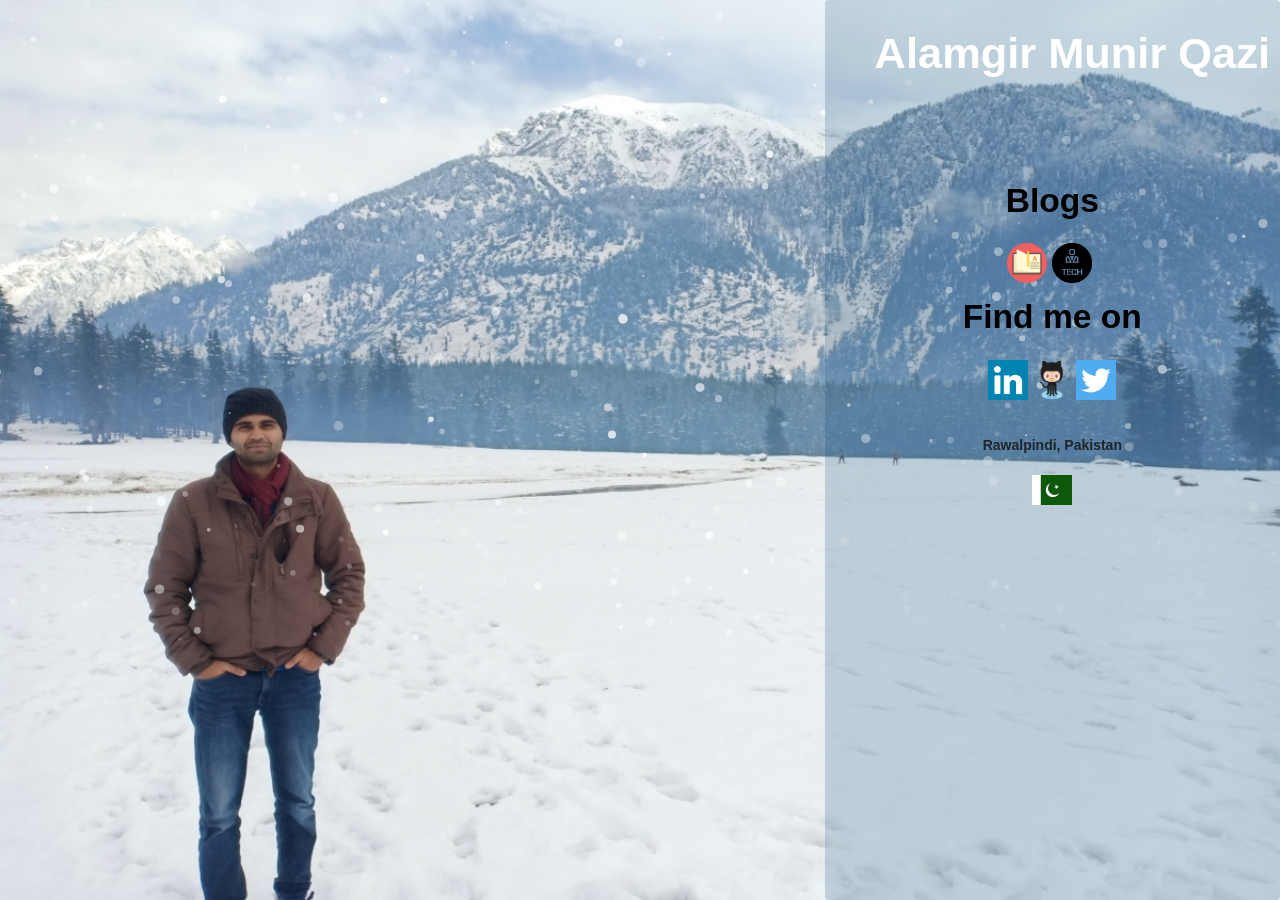
<file: index.html>
<!DOCTYPE html>
<html lang="en">
  <head>
    <title>Alamgir Munir Qazi</title>
    <meta charset="UTF-8" />
    <meta
      name="viewport"
      content="width=device-width, initial-scale=1.0, minimum-scale=1.0, maximum-scale=1.0, user-scalable=no"
    />
    <meta name="description" content="Keen learner and Reader" />
    <meta name="author" content="Alamgir Munir Qazi" />
    <meta
      name="keywords"
      content="Alamgir, alamgir munir qazi, alamgirqazi, alamgir qazi"
    />
    <link href="css/bootstrap.min.css" rel="stylesheet" />
    <link
      href="bower_components/flag-icon-css/css/flag-icon.min.css"
      rel="stylesheet"
    />
    <link href="css/style.css" rel="stylesheet" />
    <link rel="icon" href="favicon.ico" type="image/x-icon" />
  </head>

  <body>
    <!-- particles.js container -->

    <div id="p-wrapper">
      <div id="particles-js"></div>
    </div>
    <div id="c-panel" class="panel">
      <br />
      <ul class="lg-text black-white">
        <li>Alamgir Munir Qazi</li>
      </ul>
      <div class="extraspace">
        <br />
        <br />
      </div>

      <br />

      <div class="content-center justblack">
        <h3>Blogs</h3>
      </div>
      <div class="content-center inline-flex">
        <a
          target="_blank "
          class="tool"
          data-tip="A blog which contains reading notes of some of the
      books I've read"
          href="https://alamgirqazi.github.io/blog/"
        >
          <img class="svg-icons" src="img/book-icon.png " alt="Books blog" />
        </a>
        <br />
        <a
          target="_blank"
          class="tool"
          data-tip="A blog where I write about Angular, Node.js, Docker, Kubernetes etc"
          href="https://alamgirqazi.github.io/tech-blog/"
        >
          <img class="svg-icons" src="img/tech.png" alt="Tech blog" />
        </a>

        <br />
      </div>
      <div class="content-center justblack">
        <h3>Find me on</h3>
      </div>
      <div class="content-center">
        <a target="_blank" href="https://www.linkedin.com/in/alamgirqazi/">
          <img
            class="svg-icons"
            src="img/linkedin.png"
            title="LinkedIn"
            alt="linkedin"
          />
        </a>
        <a target="_blank" href="https://github.com/alamgirqazi">
          <img
            class="svg-icons"
            src="img/github.png"
            title="Github"
            alt="github"
          />
        </a>
        <a target="_blank" href="https://twitter.com/alamgirqazi">
          <img
            class="svg-icons"
            src="img/twitter.png"
            title="Twitter"
            alt="twitter"
          />
        </a>

        <br />
      </div>

      <br />

      <div class="content-center justblack">Rawalpindi, Pakistan</div>
      <div class="content-center">
        <span class="flag-icon content-center flag-icon-pk svg-icons"> </span>
      </div>
    </div>
    <br />
    <!-- scripts -->
    <script src="./js/particles.min.js"></script>
    <script src="js/app.js"></script>
    <script>
      (function (i, s, o, g, r, a, m) {
        i["GoogleAnalyticsObject"] = r;
        (i[r] =
          i[r] ||
          function () {
            (i[r].q = i[r].q || []).push(arguments);
          }),
          (i[r].l = 1 * new Date());
        (a = s.createElement(o)), (m = s.getElementsByTagName(o)[0]);
        a.async = 1;
        a.src = g;
        m.parentNode.insertBefore(a, m);
      })(
        window,
        document,
        "script",
        "https://www.google-analytics.com/analytics.js",
        "ga"
      );

      ga("create", "UA-88411562-1", "auto");
      ga("send", "pageview");
    </script>
  </body>
</html>
</file>
<file: css/style.css>
/* ---- reset ---- */
body {
  margin: 0;
  font: normal 85% Arial, Helvetica, sans-serif;
}

.black-white {
  /* text-shadow: -1px -1px 0 #000, 1px -1px 0 #000, -1px 1px 0 #000,
    1px 1px 0 #000; */
  color: white;
  font-weight: bold;
}

.inline-flex {
  display: inline-flex;
}

.inline-flex a {
  padding-right: 5px;
}
.white-black h3 {
  text-shadow: -1px -1px 0 #fff, 1px -1px 0 #fff, -1px 1px 0 #fff,
    1px 1px 0 #fff;
  color: #000;
  font-weight: bold;
}

.justblack h3 {
  color: black;
  font-size: 2.1rem;
  font-weight: 600;
}

canvas {
  display: block;
  background-repeat: no-repeat;
}

#p-wrapper {
  position: absolute;
  /* position: fixed; */
  width: 100%;
  height: 100%;
  background-color: #232741;
  background-size: cover;
  background-image: url("./../img/Optimized-alam-full.jpg");
  background-repeat: no-repeat;
  background-color: white;
  background-position: center center;
  overflow: hidden;
}

.svg-icons {
  height: 40px;
  width: 40px;
}

.content-center a {
  text-decoration: none;
}

.btns a {
  color: inherit !important;
  text-decoration: none !important;
}

a {
  font-weight: bold;
  font-size: 15px;
}

a:hover {
  text-decoration: none;
}

ul {
  list-style-type: none;
}

span {
  text-align: center;
}

img:hover {
  opacity: 0.5;
}

.img-circle {
  border-radius: 50%;
}

* {
  text-align: center;
  font-weight: 600;
}

body {
  font-family: sans-serif;
  font-size: 14px;
  line-height: 1.52;
  margin: 0;
  background-color: #cfd8dc;
}

.lg-text {
  font-size: 3.1em;
}

.content-center {
  padding-top: 1em;
}

h1,
ul {
  text-align: center;
}

#c-panel {
  display: none;
}

.panel {
  position: absolute;
  overflow: auto;
  left: 40%;
  padding-top: 30px;
  max-width: 500px;
  height: 100%;
  display: block;
  padding: 0px 10px;
  /* display: block; */
  background: rgba(17, 72, 117, 0.2);
  border-image: linear-gradient(212deg, #833ad9, #137691, #1165a4) 1 1;
  border-radius: 4px;
}

.panel {
  -ms-overflow-style: none;
  /* Internet Explorer 10+ */
  scrollbar-width: none;
  /* Firefox */
}

.panel::-webkit-scrollbar {
  display: none;
  /* Safari and Chrome */
}

@media screen and (max-width: 550px) {
  #p-wrapper {
    background-image: url("./../img/alam-xsm.jpg");
  }

  /* .extraspace {
    display: none;
  } */

  .about-me {
    font-size: 1.5em;
  }

  .lg-text {
    font-size: 2.1em;
  }

  .content-center h3 {
    font-size: 26px;
  }

  .particles-js-canvas-el {
    width: auto !important;
    height: 100vh !important;
  }
}

@media screen and (min-width: 551px) and (max-width: 880px) {
  #p-wrapper {
    background-image: url("./../img/alam-xsm.jpg");
  }
  .panel {
    left: unset;
    right: 0;
  }
  /* .extraspace {
    display: block;
  } */

  .about-me {
    font-size: 1.5em;
  }

  /* .lg-text {
    font-size: 2.1em;
  } */
}

@media screen and (min-width: 881px) {
  #p-wrapper {
    /* display: block !important; */
  }

  .about-me {
    list-style: none;
    /* line-height: 2.9; */
    line-height: 200%;
    padding-left: 0;
    font-size: 2.1em;
    font-weight: bolder;
  }

  .lg-text {
    font-size: 3.1em;
  }
  .panel {
    left: unset;
    right: 0;
  }
}

/* tooltip/ */

span {
  color: #e91e63;
  font-family: monospace;
  white-space: nowrap;
}

span:after {
  font-family: Arial, sans-serif;
  text-align: left;
  white-space: normal;
}

span:focus {
  outline: none;
}

.wrap {
  background: #ecf0f1;
  color: #607d8b;
  height: 100%;
  overflow: auto;
  padding: 1em 2.5em;
  text-align: center;
  width: 100%;
}

h1 {
  color: #e91e63;
  font-family: "Audiowide", cursive;
  font-size: 2em;
  font-size: 7vw;
  font-weight: bold;
  line-height: 1.2;
  margin: 0.5em 0 2.5em;
  text-shadow: 1px 1px 1px #fefefe;
}

@media (min-width: 1075px) {
  h1 {
    font-size: 4.7em;
  }
}

pre {
  background: #fff;
  display: inline-block;
  font-size: 0.55em;
  margin-top: 2em;
  padding: 1em;
}

@media (min-width: 360px) {
  pre {
    font-size: 0.7em;
  }
}

@media (min-width: 500px) {
  pre {
    font-size: 1em;
  }
}

.h3 {
  font-size: 2.75rem;
}
/*== start of code for tooltips ==*/
.tool {
  cursor: help;
  position: relative;
}

/*== common styles for both parts of tool tip ==*/
.tool::before,
.tool::after {
  left: 50%;
  opacity: 0;
  position: absolute;
  z-index: -100;
}

.tool:hover::before,
.tool:focus::before,
.tool:hover::after,
.tool:focus::after {
  opacity: 1;
  transform: scale(1) translateY(0);
  z-index: 100;
}

/*== pointer tip ==*/
.tool::before {
  border-style: solid;
  border-width: 1em 0.75em 0 0.75em;
  border-color: #3e474f transparent transparent transparent;
  opacity: 0.9;

  bottom: 100%;
  content: "";
  margin-left: -0.5em;
  transition: all 0.65s cubic-bezier(0.84, -0.18, 0.31, 1.26),
    opacity 0.65s 0.5s;
  transform: scale(0.6) translateY(-90%);
}

.tool:hover::before,
.tool:focus::before {
  transition: all 0.65s cubic-bezier(0.84, -0.18, 0.31, 1.26) 0.2s;
}

/*== speech bubble ==*/
.tool::after {
  background: #3e474f;
  opacity: 0.9;
  border-radius: 0.25em;
  bottom: 180%;
  color: #edeff0;
  content: attr(data-tip);
  margin-left: -8.75em;
  padding: 1em;
  transition: all 0.65s cubic-bezier(0.84, -0.18, 0.31, 1.26) 0.2s;
  transform: scale(0.6) translateY(50%);
  width: 17.5em;
}

.tool:hover::after,
.tool:focus::after {
  transition: all 0.65s cubic-bezier(0.84, -0.18, 0.31, 1.26);
}

@media (max-width: 760px) {
  .tool::after {
    font-size: 0.75em;
    margin-left: -5em;
    width: 10em;
  }
}
</file>
<file: bower_components/flag-icon-css/css/flag-icon.min.css>
.flag-icon,.flag-icon-background{background-size:contain;background-position:50%;background-repeat:no-repeat}.flag-icon{position:relative;display:inline-block;width:1.33333333em;line-height:1em}.flag-icon:before{content:"\00a0"}.flag-icon.flag-icon-squared{width:1em}.flag-icon-ad{background-image:url(../flags/4x3/ad.svg)}.flag-icon-ad.flag-icon-squared{background-image:url(../flags/1x1/ad.svg)}.flag-icon-ae{background-image:url(../flags/4x3/ae.svg)}.flag-icon-ae.flag-icon-squared{background-image:url(../flags/1x1/ae.svg)}.flag-icon-af{background-image:url(../flags/4x3/af.svg)}.flag-icon-af.flag-icon-squared{background-image:url(../flags/1x1/af.svg)}.flag-icon-ag{background-image:url(../flags/4x3/ag.svg)}.flag-icon-ag.flag-icon-squared{background-image:url(../flags/1x1/ag.svg)}.flag-icon-ai{background-image:url(../flags/4x3/ai.svg)}.flag-icon-ai.flag-icon-squared{background-image:url(../flags/1x1/ai.svg)}.flag-icon-al{background-image:url(../flags/4x3/al.svg)}.flag-icon-al.flag-icon-squared{background-image:url(../flags/1x1/al.svg)}.flag-icon-am{background-image:url(../flags/4x3/am.svg)}.flag-icon-am.flag-icon-squared{background-image:url(../flags/1x1/am.svg)}.flag-icon-ao{background-image:url(../flags/4x3/ao.svg)}.flag-icon-ao.flag-icon-squared{background-image:url(../flags/1x1/ao.svg)}.flag-icon-aq{background-image:url(../flags/4x3/aq.svg)}.flag-icon-aq.flag-icon-squared{background-image:url(../flags/1x1/aq.svg)}.flag-icon-ar{background-image:url(../flags/4x3/ar.svg)}.flag-icon-ar.flag-icon-squared{background-image:url(../flags/1x1/ar.svg)}.flag-icon-as{background-image:url(../flags/4x3/as.svg)}.flag-icon-as.flag-icon-squared{background-image:url(../flags/1x1/as.svg)}.flag-icon-at{background-image:url(../flags/4x3/at.svg)}.flag-icon-at.flag-icon-squared{background-image:url(../flags/1x1/at.svg)}.flag-icon-au{background-image:url(../flags/4x3/au.svg)}.flag-icon-au.flag-icon-squared{background-image:url(../flags/1x1/au.svg)}.flag-icon-aw{background-image:url(../flags/4x3/aw.svg)}.flag-icon-aw.flag-icon-squared{background-image:url(../flags/1x1/aw.svg)}.flag-icon-ax{background-image:url(../flags/4x3/ax.svg)}.flag-icon-ax.flag-icon-squared{background-image:url(../flags/1x1/ax.svg)}.flag-icon-az{background-image:url(../flags/4x3/az.svg)}.flag-icon-az.flag-icon-squared{background-image:url(../flags/1x1/az.svg)}.flag-icon-ba{background-image:url(../flags/4x3/ba.svg)}.flag-icon-ba.flag-icon-squared{background-image:url(../flags/1x1/ba.svg)}.flag-icon-bb{background-image:url(../flags/4x3/bb.svg)}.flag-icon-bb.flag-icon-squared{background-image:url(../flags/1x1/bb.svg)}.flag-icon-bd{background-image:url(../flags/4x3/bd.svg)}.flag-icon-bd.flag-icon-squared{background-image:url(../flags/1x1/bd.svg)}.flag-icon-be{background-image:url(../flags/4x3/be.svg)}.flag-icon-be.flag-icon-squared{background-image:url(../flags/1x1/be.svg)}.flag-icon-bf{background-image:url(../flags/4x3/bf.svg)}.flag-icon-bf.flag-icon-squared{background-image:url(../flags/1x1/bf.svg)}.flag-icon-bg{background-image:url(../flags/4x3/bg.svg)}.flag-icon-bg.flag-icon-squared{background-image:url(../flags/1x1/bg.svg)}.flag-icon-bh{background-image:url(../flags/4x3/bh.svg)}.flag-icon-bh.flag-icon-squared{background-image:url(../flags/1x1/bh.svg)}.flag-icon-bi{background-image:url(../flags/4x3/bi.svg)}.flag-icon-bi.flag-icon-squared{background-image:url(../flags/1x1/bi.svg)}.flag-icon-bj{background-image:url(../flags/4x3/bj.svg)}.flag-icon-bj.flag-icon-squared{background-image:url(../flags/1x1/bj.svg)}.flag-icon-bl{background-image:url(../flags/4x3/bl.svg)}.flag-icon-bl.flag-icon-squared{background-image:url(../flags/1x1/bl.svg)}.flag-icon-bm{background-image:url(../flags/4x3/bm.svg)}.flag-icon-bm.flag-icon-squared{background-image:url(../flags/1x1/bm.svg)}.flag-icon-bn{background-image:url(../flags/4x3/bn.svg)}.flag-icon-bn.flag-icon-squared{background-image:url(../flags/1x1/bn.svg)}.flag-icon-bo{background-image:url(../flags/4x3/bo.svg)}.flag-icon-bo.flag-icon-squared{background-image:url(../flags/1x1/bo.svg)}.flag-icon-bq{background-image:url(../flags/4x3/bq.svg)}.flag-icon-bq.flag-icon-squared{background-image:url(../flags/1x1/bq.svg)}.flag-icon-br{background-image:url(../flags/4x3/br.svg)}.flag-icon-br.flag-icon-squared{background-image:url(../flags/1x1/br.svg)}.flag-icon-bs{background-image:url(../flags/4x3/bs.svg)}.flag-icon-bs.flag-icon-squared{background-image:url(../flags/1x1/bs.svg)}.flag-icon-bt{background-image:url(../flags/4x3/bt.svg)}.flag-icon-bt.flag-icon-squared{background-image:url(../flags/1x1/bt.svg)}.flag-icon-bv{background-image:url(../flags/4x3/bv.svg)}.flag-icon-bv.flag-icon-squared{background-image:url(../flags/1x1/bv.svg)}.flag-icon-bw{background-image:url(../flags/4x3/bw.svg)}.flag-icon-bw.flag-icon-squared{background-image:url(../flags/1x1/bw.svg)}.flag-icon-by{background-image:url(../flags/4x3/by.svg)}.flag-icon-by.flag-icon-squared{background-image:url(../flags/1x1/by.svg)}.flag-icon-bz{background-image:url(../flags/4x3/bz.svg)}.flag-icon-bz.flag-icon-squared{background-image:url(../flags/1x1/bz.svg)}.flag-icon-ca{background-image:url(../flags/4x3/ca.svg)}.flag-icon-ca.flag-icon-squared{background-image:url(../flags/1x1/ca.svg)}.flag-icon-cc{background-image:url(../flags/4x3/cc.svg)}.flag-icon-cc.flag-icon-squared{background-image:url(../flags/1x1/cc.svg)}.flag-icon-cd{background-image:url(../flags/4x3/cd.svg)}.flag-icon-cd.flag-icon-squared{background-image:url(../flags/1x1/cd.svg)}.flag-icon-cf{background-image:url(../flags/4x3/cf.svg)}.flag-icon-cf.flag-icon-squared{background-image:url(../flags/1x1/cf.svg)}.flag-icon-cg{background-image:url(../flags/4x3/cg.svg)}.flag-icon-cg.flag-icon-squared{background-image:url(../flags/1x1/cg.svg)}.flag-icon-ch{background-image:url(../flags/4x3/ch.svg)}.flag-icon-ch.flag-icon-squared{background-image:url(../flags/1x1/ch.svg)}.flag-icon-ci{background-image:url(../flags/4x3/ci.svg)}.flag-icon-ci.flag-icon-squared{background-image:url(../flags/1x1/ci.svg)}.flag-icon-ck{background-image:url(../flags/4x3/ck.svg)}.flag-icon-ck.flag-icon-squared{background-image:url(../flags/1x1/ck.svg)}.flag-icon-cl{background-image:url(../flags/4x3/cl.svg)}.flag-icon-cl.flag-icon-squared{background-image:url(../flags/1x1/cl.svg)}.flag-icon-cm{background-image:url(../flags/4x3/cm.svg)}.flag-icon-cm.flag-icon-squared{background-image:url(../flags/1x1/cm.svg)}.flag-icon-cn{background-image:url(../flags/4x3/cn.svg)}.flag-icon-cn.flag-icon-squared{background-image:url(../flags/1x1/cn.svg)}.flag-icon-co{background-image:url(../flags/4x3/co.svg)}.flag-icon-co.flag-icon-squared{background-image:url(../flags/1x1/co.svg)}.flag-icon-cr{background-image:url(../flags/4x3/cr.svg)}.flag-icon-cr.flag-icon-squared{background-image:url(../flags/1x1/cr.svg)}.flag-icon-cu{background-image:url(../flags/4x3/cu.svg)}.flag-icon-cu.flag-icon-squared{background-image:url(../flags/1x1/cu.svg)}.flag-icon-cv{background-image:url(../flags/4x3/cv.svg)}.flag-icon-cv.flag-icon-squared{background-image:url(../flags/1x1/cv.svg)}.flag-icon-cw{background-image:url(../flags/4x3/cw.svg)}.flag-icon-cw.flag-icon-squared{background-image:url(../flags/1x1/cw.svg)}.flag-icon-cx{background-image:url(../flags/4x3/cx.svg)}.flag-icon-cx.flag-icon-squared{background-image:url(../flags/1x1/cx.svg)}.flag-icon-cy{background-image:url(../flags/4x3/cy.svg)}.flag-icon-cy.flag-icon-squared{background-image:url(../flags/1x1/cy.svg)}.flag-icon-cz{background-image:url(../flags/4x3/cz.svg)}.flag-icon-cz.flag-icon-squared{background-image:url(../flags/1x1/cz.svg)}.flag-icon-de{background-image:url(../flags/4x3/de.svg)}.flag-icon-de.flag-icon-squared{background-image:url(../flags/1x1/de.svg)}.flag-icon-dj{background-image:url(../flags/4x3/dj.svg)}.flag-icon-dj.flag-icon-squared{background-image:url(../flags/1x1/dj.svg)}.flag-icon-dk{background-image:url(../flags/4x3/dk.svg)}.flag-icon-dk.flag-icon-squared{background-image:url(../flags/1x1/dk.svg)}.flag-icon-dm{background-image:url(../flags/4x3/dm.svg)}.flag-icon-dm.flag-icon-squared{background-image:url(../flags/1x1/dm.svg)}.flag-icon-do{background-image:url(../flags/4x3/do.svg)}.flag-icon-do.flag-icon-squared{background-image:url(../flags/1x1/do.svg)}.flag-icon-dz{background-image:url(../flags/4x3/dz.svg)}.flag-icon-dz.flag-icon-squared{background-image:url(../flags/1x1/dz.svg)}.flag-icon-ec{background-image:url(../flags/4x3/ec.svg)}.flag-icon-ec.flag-icon-squared{background-image:url(../flags/1x1/ec.svg)}.flag-icon-ee{background-image:url(../flags/4x3/ee.svg)}.flag-icon-ee.flag-icon-squared{background-image:url(../flags/1x1/ee.svg)}.flag-icon-eg{background-image:url(../flags/4x3/eg.svg)}.flag-icon-eg.flag-icon-squared{background-image:url(../flags/1x1/eg.svg)}.flag-icon-eh{background-image:url(../flags/4x3/eh.svg)}.flag-icon-eh.flag-icon-squared{background-image:url(../flags/1x1/eh.svg)}.flag-icon-er{background-image:url(../flags/4x3/er.svg)}.flag-icon-er.flag-icon-squared{background-image:url(../flags/1x1/er.svg)}.flag-icon-es{background-image:url(../flags/4x3/es.svg)}.flag-icon-es.flag-icon-squared{background-image:url(../flags/1x1/es.svg)}.flag-icon-et{background-image:url(../flags/4x3/et.svg)}.flag-icon-et.flag-icon-squared{background-image:url(../flags/1x1/et.svg)}.flag-icon-fi{background-image:url(../flags/4x3/fi.svg)}.flag-icon-fi.flag-icon-squared{background-image:url(../flags/1x1/fi.svg)}.flag-icon-fj{background-image:url(../flags/4x3/fj.svg)}.flag-icon-fj.flag-icon-squared{background-image:url(../flags/1x1/fj.svg)}.flag-icon-fk{background-image:url(../flags/4x3/fk.svg)}.flag-icon-fk.flag-icon-squared{background-image:url(../flags/1x1/fk.svg)}.flag-icon-fm{background-image:url(../flags/4x3/fm.svg)}.flag-icon-fm.flag-icon-squared{background-image:url(../flags/1x1/fm.svg)}.flag-icon-fo{background-image:url(../flags/4x3/fo.svg)}.flag-icon-fo.flag-icon-squared{background-image:url(../flags/1x1/fo.svg)}.flag-icon-fr{background-image:url(../flags/4x3/fr.svg)}.flag-icon-fr.flag-icon-squared{background-image:url(../flags/1x1/fr.svg)}.flag-icon-ga{background-image:url(../flags/4x3/ga.svg)}.flag-icon-ga.flag-icon-squared{background-image:url(../flags/1x1/ga.svg)}.flag-icon-gb{background-image:url(../flags/4x3/gb.svg)}.flag-icon-gb.flag-icon-squared{background-image:url(../flags/1x1/gb.svg)}.flag-icon-gd{background-image:url(../flags/4x3/gd.svg)}.flag-icon-gd.flag-icon-squared{background-image:url(../flags/1x1/gd.svg)}.flag-icon-ge{background-image:url(../flags/4x3/ge.svg)}.flag-icon-ge.flag-icon-squared{background-image:url(../flags/1x1/ge.svg)}.flag-icon-gf{background-image:url(../flags/4x3/gf.svg)}.flag-icon-gf.flag-icon-squared{background-image:url(../flags/1x1/gf.svg)}.flag-icon-gg{background-image:url(../flags/4x3/gg.svg)}.flag-icon-gg.flag-icon-squared{background-image:url(../flags/1x1/gg.svg)}.flag-icon-gh{background-image:url(../flags/4x3/gh.svg)}.flag-icon-gh.flag-icon-squared{background-image:url(../flags/1x1/gh.svg)}.flag-icon-gi{background-image:url(../flags/4x3/gi.svg)}.flag-icon-gi.flag-icon-squared{background-image:url(../flags/1x1/gi.svg)}.flag-icon-gl{background-image:url(../flags/4x3/gl.svg)}.flag-icon-gl.flag-icon-squared{background-image:url(../flags/1x1/gl.svg)}.flag-icon-gm{background-image:url(../flags/4x3/gm.svg)}.flag-icon-gm.flag-icon-squared{background-image:url(../flags/1x1/gm.svg)}.flag-icon-gn{background-image:url(../flags/4x3/gn.svg)}.flag-icon-gn.flag-icon-squared{background-image:url(../flags/1x1/gn.svg)}.flag-icon-gp{background-image:url(../flags/4x3/gp.svg)}.flag-icon-gp.flag-icon-squared{background-image:url(../flags/1x1/gp.svg)}.flag-icon-gq{background-image:url(../flags/4x3/gq.svg)}.flag-icon-gq.flag-icon-squared{background-image:url(../flags/1x1/gq.svg)}.flag-icon-gr{background-image:url(../flags/4x3/gr.svg)}.flag-icon-gr.flag-icon-squared{background-image:url(../flags/1x1/gr.svg)}.flag-icon-gs{background-image:url(../flags/4x3/gs.svg)}.flag-icon-gs.flag-icon-squared{background-image:url(../flags/1x1/gs.svg)}.flag-icon-gt{background-image:url(../flags/4x3/gt.svg)}.flag-icon-gt.flag-icon-squared{background-image:url(../flags/1x1/gt.svg)}.flag-icon-gu{background-image:url(../flags/4x3/gu.svg)}.flag-icon-gu.flag-icon-squared{background-image:url(../flags/1x1/gu.svg)}.flag-icon-gw{background-image:url(../flags/4x3/gw.svg)}.flag-icon-gw.flag-icon-squared{background-image:url(../flags/1x1/gw.svg)}.flag-icon-gy{background-image:url(../flags/4x3/gy.svg)}.flag-icon-gy.flag-icon-squared{background-image:url(../flags/1x1/gy.svg)}.flag-icon-hk{background-image:url(../flags/4x3/hk.svg)}.flag-icon-hk.flag-icon-squared{background-image:url(../flags/1x1/hk.svg)}.flag-icon-hm{background-image:url(../flags/4x3/hm.svg)}.flag-icon-hm.flag-icon-squared{background-image:url(../flags/1x1/hm.svg)}.flag-icon-hn{background-image:url(../flags/4x3/hn.svg)}.flag-icon-hn.flag-icon-squared{background-image:url(../flags/1x1/hn.svg)}.flag-icon-hr{background-image:url(../flags/4x3/hr.svg)}.flag-icon-hr.flag-icon-squared{background-image:url(../flags/1x1/hr.svg)}.flag-icon-ht{background-image:url(../flags/4x3/ht.svg)}.flag-icon-ht.flag-icon-squared{background-image:url(../flags/1x1/ht.svg)}.flag-icon-hu{background-image:url(../flags/4x3/hu.svg)}.flag-icon-hu.flag-icon-squared{background-image:url(../flags/1x1/hu.svg)}.flag-icon-id{background-image:url(../flags/4x3/id.svg)}.flag-icon-id.flag-icon-squared{background-image:url(../flags/1x1/id.svg)}.flag-icon-ie{background-image:url(../flags/4x3/ie.svg)}.flag-icon-ie.flag-icon-squared{background-image:url(../flags/1x1/ie.svg)}.flag-icon-il{background-image:url(../flags/4x3/il.svg)}.flag-icon-il.flag-icon-squared{background-image:url(../flags/1x1/il.svg)}.flag-icon-im{background-image:url(../flags/4x3/im.svg)}.flag-icon-im.flag-icon-squared{background-image:url(../flags/1x1/im.svg)}.flag-icon-in{background-image:url(../flags/4x3/in.svg)}.flag-icon-in.flag-icon-squared{background-image:url(../flags/1x1/in.svg)}.flag-icon-io{background-image:url(../flags/4x3/io.svg)}.flag-icon-io.flag-icon-squared{background-image:url(../flags/1x1/io.svg)}.flag-icon-iq{background-image:url(../flags/4x3/iq.svg)}.flag-icon-iq.flag-icon-squared{background-image:url(../flags/1x1/iq.svg)}.flag-icon-ir{background-image:url(../flags/4x3/ir.svg)}.flag-icon-ir.flag-icon-squared{background-image:url(../flags/1x1/ir.svg)}.flag-icon-is{background-image:url(../flags/4x3/is.svg)}.flag-icon-is.flag-icon-squared{background-image:url(../flags/1x1/is.svg)}.flag-icon-it{background-image:url(../flags/4x3/it.svg)}.flag-icon-it.flag-icon-squared{background-image:url(../flags/1x1/it.svg)}.flag-icon-je{background-image:url(../flags/4x3/je.svg)}.flag-icon-je.flag-icon-squared{background-image:url(../flags/1x1/je.svg)}.flag-icon-jm{background-image:url(../flags/4x3/jm.svg)}.flag-icon-jm.flag-icon-squared{background-image:url(../flags/1x1/jm.svg)}.flag-icon-jo{background-image:url(../flags/4x3/jo.svg)}.flag-icon-jo.flag-icon-squared{background-image:url(../flags/1x1/jo.svg)}.flag-icon-jp{background-image:url(../flags/4x3/jp.svg)}.flag-icon-jp.flag-icon-squared{background-image:url(../flags/1x1/jp.svg)}.flag-icon-ke{background-image:url(../flags/4x3/ke.svg)}.flag-icon-ke.flag-icon-squared{background-image:url(../flags/1x1/ke.svg)}.flag-icon-kg{background-image:url(../flags/4x3/kg.svg)}.flag-icon-kg.flag-icon-squared{background-image:url(../flags/1x1/kg.svg)}.flag-icon-kh{background-image:url(../flags/4x3/kh.svg)}.flag-icon-kh.flag-icon-squared{background-image:url(../flags/1x1/kh.svg)}.flag-icon-ki{background-image:url(../flags/4x3/ki.svg)}.flag-icon-ki.flag-icon-squared{background-image:url(../flags/1x1/ki.svg)}.flag-icon-km{background-image:url(../flags/4x3/km.svg)}.flag-icon-km.flag-icon-squared{background-image:url(../flags/1x1/km.svg)}.flag-icon-kn{background-image:url(../flags/4x3/kn.svg)}.flag-icon-kn.flag-icon-squared{background-image:url(../flags/1x1/kn.svg)}.flag-icon-kp{background-image:url(../flags/4x3/kp.svg)}.flag-icon-kp.flag-icon-squared{background-image:url(../flags/1x1/kp.svg)}.flag-icon-kr{background-image:url(../flags/4x3/kr.svg)}.flag-icon-kr.flag-icon-squared{background-image:url(../flags/1x1/kr.svg)}.flag-icon-kw{background-image:url(../flags/4x3/kw.svg)}.flag-icon-kw.flag-icon-squared{background-image:url(../flags/1x1/kw.svg)}.flag-icon-ky{background-image:url(../flags/4x3/ky.svg)}.flag-icon-ky.flag-icon-squared{background-image:url(../flags/1x1/ky.svg)}.flag-icon-kz{background-image:url(../flags/4x3/kz.svg)}.flag-icon-kz.flag-icon-squared{background-image:url(../flags/1x1/kz.svg)}.flag-icon-la{background-image:url(../flags/4x3/la.svg)}.flag-icon-la.flag-icon-squared{background-image:url(../flags/1x1/la.svg)}.flag-icon-lb{background-image:url(../flags/4x3/lb.svg)}.flag-icon-lb.flag-icon-squared{background-image:url(../flags/1x1/lb.svg)}.flag-icon-lc{background-image:url(../flags/4x3/lc.svg)}.flag-icon-lc.flag-icon-squared{background-image:url(../flags/1x1/lc.svg)}.flag-icon-li{background-image:url(../flags/4x3/li.svg)}.flag-icon-li.flag-icon-squared{background-image:url(../flags/1x1/li.svg)}.flag-icon-lk{background-image:url(../flags/4x3/lk.svg)}.flag-icon-lk.flag-icon-squared{background-image:url(../flags/1x1/lk.svg)}.flag-icon-lr{background-image:url(../flags/4x3/lr.svg)}.flag-icon-lr.flag-icon-squared{background-image:url(../flags/1x1/lr.svg)}.flag-icon-ls{background-image:url(../flags/4x3/ls.svg)}.flag-icon-ls.flag-icon-squared{background-image:url(../flags/1x1/ls.svg)}.flag-icon-lt{background-image:url(../flags/4x3/lt.svg)}.flag-icon-lt.flag-icon-squared{background-image:url(../flags/1x1/lt.svg)}.flag-icon-lu{background-image:url(../flags/4x3/lu.svg)}.flag-icon-lu.flag-icon-squared{background-image:url(../flags/1x1/lu.svg)}.flag-icon-lv{background-image:url(../flags/4x3/lv.svg)}.flag-icon-lv.flag-icon-squared{background-image:url(../flags/1x1/lv.svg)}.flag-icon-ly{background-image:url(../flags/4x3/ly.svg)}.flag-icon-ly.flag-icon-squared{background-image:url(../flags/1x1/ly.svg)}.flag-icon-ma{background-image:url(../flags/4x3/ma.svg)}.flag-icon-ma.flag-icon-squared{background-image:url(../flags/1x1/ma.svg)}.flag-icon-mc{background-image:url(../flags/4x3/mc.svg)}.flag-icon-mc.flag-icon-squared{background-image:url(../flags/1x1/mc.svg)}.flag-icon-md{background-image:url(../flags/4x3/md.svg)}.flag-icon-md.flag-icon-squared{background-image:url(../flags/1x1/md.svg)}.flag-icon-me{background-image:url(../flags/4x3/me.svg)}.flag-icon-me.flag-icon-squared{background-image:url(../flags/1x1/me.svg)}.flag-icon-mf{background-image:url(../flags/4x3/mf.svg)}.flag-icon-mf.flag-icon-squared{background-image:url(../flags/1x1/mf.svg)}.flag-icon-mg{background-image:url(../flags/4x3/mg.svg)}.flag-icon-mg.flag-icon-squared{background-image:url(../flags/1x1/mg.svg)}.flag-icon-mh{background-image:url(../flags/4x3/mh.svg)}.flag-icon-mh.flag-icon-squared{background-image:url(../flags/1x1/mh.svg)}.flag-icon-mk{background-image:url(../flags/4x3/mk.svg)}.flag-icon-mk.flag-icon-squared{background-image:url(../flags/1x1/mk.svg)}.flag-icon-ml{background-image:url(../flags/4x3/ml.svg)}.flag-icon-ml.flag-icon-squared{background-image:url(../flags/1x1/ml.svg)}.flag-icon-mm{background-image:url(../flags/4x3/mm.svg)}.flag-icon-mm.flag-icon-squared{background-image:url(../flags/1x1/mm.svg)}.flag-icon-mn{background-image:url(../flags/4x3/mn.svg)}.flag-icon-mn.flag-icon-squared{background-image:url(../flags/1x1/mn.svg)}.flag-icon-mo{background-image:url(../flags/4x3/mo.svg)}.flag-icon-mo.flag-icon-squared{background-image:url(../flags/1x1/mo.svg)}.flag-icon-mp{background-image:url(../flags/4x3/mp.svg)}.flag-icon-mp.flag-icon-squared{background-image:url(../flags/1x1/mp.svg)}.flag-icon-mq{background-image:url(../flags/4x3/mq.svg)}.flag-icon-mq.flag-icon-squared{background-image:url(../flags/1x1/mq.svg)}.flag-icon-mr{background-image:url(../flags/4x3/mr.svg)}.flag-icon-mr.flag-icon-squared{background-image:url(../flags/1x1/mr.svg)}.flag-icon-ms{background-image:url(../flags/4x3/ms.svg)}.flag-icon-ms.flag-icon-squared{background-image:url(../flags/1x1/ms.svg)}.flag-icon-mt{background-image:url(../flags/4x3/mt.svg)}.flag-icon-mt.flag-icon-squared{background-image:url(../flags/1x1/mt.svg)}.flag-icon-mu{background-image:url(../flags/4x3/mu.svg)}.flag-icon-mu.flag-icon-squared{background-image:url(../flags/1x1/mu.svg)}.flag-icon-mv{background-image:url(../flags/4x3/mv.svg)}.flag-icon-mv.flag-icon-squared{background-image:url(../flags/1x1/mv.svg)}.flag-icon-mw{background-image:url(../flags/4x3/mw.svg)}.flag-icon-mw.flag-icon-squared{background-image:url(../flags/1x1/mw.svg)}.flag-icon-mx{background-image:url(../flags/4x3/mx.svg)}.flag-icon-mx.flag-icon-squared{background-image:url(../flags/1x1/mx.svg)}.flag-icon-my{background-image:url(../flags/4x3/my.svg)}.flag-icon-my.flag-icon-squared{background-image:url(../flags/1x1/my.svg)}.flag-icon-mz{background-image:url(../flags/4x3/mz.svg)}.flag-icon-mz.flag-icon-squared{background-image:url(../flags/1x1/mz.svg)}.flag-icon-na{background-image:url(../flags/4x3/na.svg)}.flag-icon-na.flag-icon-squared{background-image:url(../flags/1x1/na.svg)}.flag-icon-nc{background-image:url(../flags/4x3/nc.svg)}.flag-icon-nc.flag-icon-squared{background-image:url(../flags/1x1/nc.svg)}.flag-icon-ne{background-image:url(../flags/4x3/ne.svg)}.flag-icon-ne.flag-icon-squared{background-image:url(../flags/1x1/ne.svg)}.flag-icon-nf{background-image:url(../flags/4x3/nf.svg)}.flag-icon-nf.flag-icon-squared{background-image:url(../flags/1x1/nf.svg)}.flag-icon-ng{background-image:url(../flags/4x3/ng.svg)}.flag-icon-ng.flag-icon-squared{background-image:url(../flags/1x1/ng.svg)}.flag-icon-ni{background-image:url(../flags/4x3/ni.svg)}.flag-icon-ni.flag-icon-squared{background-image:url(../flags/1x1/ni.svg)}.flag-icon-nl{background-image:url(../flags/4x3/nl.svg)}.flag-icon-nl.flag-icon-squared{background-image:url(../flags/1x1/nl.svg)}.flag-icon-no{background-image:url(../flags/4x3/no.svg)}.flag-icon-no.flag-icon-squared{background-image:url(../flags/1x1/no.svg)}.flag-icon-np{background-image:url(../flags/4x3/np.svg)}.flag-icon-np.flag-icon-squared{background-image:url(../flags/1x1/np.svg)}.flag-icon-nr{background-image:url(../flags/4x3/nr.svg)}.flag-icon-nr.flag-icon-squared{background-image:url(../flags/1x1/nr.svg)}.flag-icon-nu{background-image:url(../flags/4x3/nu.svg)}.flag-icon-nu.flag-icon-squared{background-image:url(../flags/1x1/nu.svg)}.flag-icon-nz{background-image:url(../flags/4x3/nz.svg)}.flag-icon-nz.flag-icon-squared{background-image:url(../flags/1x1/nz.svg)}.flag-icon-om{background-image:url(../flags/4x3/om.svg)}.flag-icon-om.flag-icon-squared{background-image:url(../flags/1x1/om.svg)}.flag-icon-pa{background-image:url(../flags/4x3/pa.svg)}.flag-icon-pa.flag-icon-squared{background-image:url(../flags/1x1/pa.svg)}.flag-icon-pe{background-image:url(../flags/4x3/pe.svg)}.flag-icon-pe.flag-icon-squared{background-image:url(../flags/1x1/pe.svg)}.flag-icon-pf{background-image:url(../flags/4x3/pf.svg)}.flag-icon-pf.flag-icon-squared{background-image:url(../flags/1x1/pf.svg)}.flag-icon-pg{background-image:url(../flags/4x3/pg.svg)}.flag-icon-pg.flag-icon-squared{background-image:url(../flags/1x1/pg.svg)}.flag-icon-ph{background-image:url(../flags/4x3/ph.svg)}.flag-icon-ph.flag-icon-squared{background-image:url(../flags/1x1/ph.svg)}.flag-icon-pk{background-image:url(../flags/4x3/pk.svg)}.flag-icon-pk.flag-icon-squared{background-image:url(../flags/1x1/pk.svg)}.flag-icon-pl{background-image:url(../flags/4x3/pl.svg)}.flag-icon-pl.flag-icon-squared{background-image:url(../flags/1x1/pl.svg)}.flag-icon-pm{background-image:url(../flags/4x3/pm.svg)}.flag-icon-pm.flag-icon-squared{background-image:url(../flags/1x1/pm.svg)}.flag-icon-pn{background-image:url(../flags/4x3/pn.svg)}.flag-icon-pn.flag-icon-squared{background-image:url(../flags/1x1/pn.svg)}.flag-icon-pr{background-image:url(../flags/4x3/pr.svg)}.flag-icon-pr.flag-icon-squared{background-image:url(../flags/1x1/pr.svg)}.flag-icon-ps{background-image:url(../flags/4x3/ps.svg)}.flag-icon-ps.flag-icon-squared{background-image:url(../flags/1x1/ps.svg)}.flag-icon-pt{background-image:url(../flags/4x3/pt.svg)}.flag-icon-pt.flag-icon-squared{background-image:url(../flags/1x1/pt.svg)}.flag-icon-pw{background-image:url(../flags/4x3/pw.svg)}.flag-icon-pw.flag-icon-squared{background-image:url(../flags/1x1/pw.svg)}.flag-icon-py{background-image:url(../flags/4x3/py.svg)}.flag-icon-py.flag-icon-squared{background-image:url(../flags/1x1/py.svg)}.flag-icon-qa{background-image:url(../flags/4x3/qa.svg)}.flag-icon-qa.flag-icon-squared{background-image:url(../flags/1x1/qa.svg)}.flag-icon-re{background-image:url(../flags/4x3/re.svg)}.flag-icon-re.flag-icon-squared{background-image:url(../flags/1x1/re.svg)}.flag-icon-ro{background-image:url(../flags/4x3/ro.svg)}.flag-icon-ro.flag-icon-squared{background-image:url(../flags/1x1/ro.svg)}.flag-icon-rs{background-image:url(../flags/4x3/rs.svg)}.flag-icon-rs.flag-icon-squared{background-image:url(../flags/1x1/rs.svg)}.flag-icon-ru{background-image:url(../flags/4x3/ru.svg)}.flag-icon-ru.flag-icon-squared{background-image:url(../flags/1x1/ru.svg)}.flag-icon-rw{background-image:url(../flags/4x3/rw.svg)}.flag-icon-rw.flag-icon-squared{background-image:url(../flags/1x1/rw.svg)}.flag-icon-sa{background-image:url(../flags/4x3/sa.svg)}.flag-icon-sa.flag-icon-squared{background-image:url(../flags/1x1/sa.svg)}.flag-icon-sb{background-image:url(../flags/4x3/sb.svg)}.flag-icon-sb.flag-icon-squared{background-image:url(../flags/1x1/sb.svg)}.flag-icon-sc{background-image:url(../flags/4x3/sc.svg)}.flag-icon-sc.flag-icon-squared{background-image:url(../flags/1x1/sc.svg)}.flag-icon-sd{background-image:url(../flags/4x3/sd.svg)}.flag-icon-sd.flag-icon-squared{background-image:url(../flags/1x1/sd.svg)}.flag-icon-se{background-image:url(../flags/4x3/se.svg)}.flag-icon-se.flag-icon-squared{background-image:url(../flags/1x1/se.svg)}.flag-icon-sg{background-image:url(../flags/4x3/sg.svg)}.flag-icon-sg.flag-icon-squared{background-image:url(../flags/1x1/sg.svg)}.flag-icon-sh{background-image:url(../flags/4x3/sh.svg)}.flag-icon-sh.flag-icon-squared{background-image:url(../flags/1x1/sh.svg)}.flag-icon-si{background-image:url(../flags/4x3/si.svg)}.flag-icon-si.flag-icon-squared{background-image:url(../flags/1x1/si.svg)}.flag-icon-sj{background-image:url(../flags/4x3/sj.svg)}.flag-icon-sj.flag-icon-squared{background-image:url(../flags/1x1/sj.svg)}.flag-icon-sk{background-image:url(../flags/4x3/sk.svg)}.flag-icon-sk.flag-icon-squared{background-image:url(../flags/1x1/sk.svg)}.flag-icon-sl{background-image:url(../flags/4x3/sl.svg)}.flag-icon-sl.flag-icon-squared{background-image:url(../flags/1x1/sl.svg)}.flag-icon-sm{background-image:url(../flags/4x3/sm.svg)}.flag-icon-sm.flag-icon-squared{background-image:url(../flags/1x1/sm.svg)}.flag-icon-sn{background-image:url(../flags/4x3/sn.svg)}.flag-icon-sn.flag-icon-squared{background-image:url(../flags/1x1/sn.svg)}.flag-icon-so{background-image:url(../flags/4x3/so.svg)}.flag-icon-so.flag-icon-squared{background-image:url(../flags/1x1/so.svg)}.flag-icon-sr{background-image:url(../flags/4x3/sr.svg)}.flag-icon-sr.flag-icon-squared{background-image:url(../flags/1x1/sr.svg)}.flag-icon-ss{background-image:url(../flags/4x3/ss.svg)}.flag-icon-ss.flag-icon-squared{background-image:url(../flags/1x1/ss.svg)}.flag-icon-st{background-image:url(../flags/4x3/st.svg)}.flag-icon-st.flag-icon-squared{background-image:url(../flags/1x1/st.svg)}.flag-icon-sv{background-image:url(../flags/4x3/sv.svg)}.flag-icon-sv.flag-icon-squared{background-image:url(../flags/1x1/sv.svg)}.flag-icon-sx{background-image:url(../flags/4x3/sx.svg)}.flag-icon-sx.flag-icon-squared{background-image:url(../flags/1x1/sx.svg)}.flag-icon-sy{background-image:url(../flags/4x3/sy.svg)}.flag-icon-sy.flag-icon-squared{background-image:url(../flags/1x1/sy.svg)}.flag-icon-sz{background-image:url(../flags/4x3/sz.svg)}.flag-icon-sz.flag-icon-squared{background-image:url(../flags/1x1/sz.svg)}.flag-icon-tc{background-image:url(../flags/4x3/tc.svg)}.flag-icon-tc.flag-icon-squared{background-image:url(../flags/1x1/tc.svg)}.flag-icon-td{background-image:url(../flags/4x3/td.svg)}.flag-icon-td.flag-icon-squared{background-image:url(../flags/1x1/td.svg)}.flag-icon-tf{background-image:url(../flags/4x3/tf.svg)}.flag-icon-tf.flag-icon-squared{background-image:url(../flags/1x1/tf.svg)}.flag-icon-tg{background-image:url(../flags/4x3/tg.svg)}.flag-icon-tg.flag-icon-squared{background-image:url(../flags/1x1/tg.svg)}.flag-icon-th{background-image:url(../flags/4x3/th.svg)}.flag-icon-th.flag-icon-squared{background-image:url(../flags/1x1/th.svg)}.flag-icon-tj{background-image:url(../flags/4x3/tj.svg)}.flag-icon-tj.flag-icon-squared{background-image:url(../flags/1x1/tj.svg)}.flag-icon-tk{background-image:url(../flags/4x3/tk.svg)}.flag-icon-tk.flag-icon-squared{background-image:url(../flags/1x1/tk.svg)}.flag-icon-tl{background-image:url(../flags/4x3/tl.svg)}.flag-icon-tl.flag-icon-squared{background-image:url(../flags/1x1/tl.svg)}.flag-icon-tm{background-image:url(../flags/4x3/tm.svg)}.flag-icon-tm.flag-icon-squared{background-image:url(../flags/1x1/tm.svg)}.flag-icon-tn{background-image:url(../flags/4x3/tn.svg)}.flag-icon-tn.flag-icon-squared{background-image:url(../flags/1x1/tn.svg)}.flag-icon-to{background-image:url(../flags/4x3/to.svg)}.flag-icon-to.flag-icon-squared{background-image:url(../flags/1x1/to.svg)}.flag-icon-tr{background-image:url(../flags/4x3/tr.svg)}.flag-icon-tr.flag-icon-squared{background-image:url(../flags/1x1/tr.svg)}.flag-icon-tt{background-image:url(../flags/4x3/tt.svg)}.flag-icon-tt.flag-icon-squared{background-image:url(../flags/1x1/tt.svg)}.flag-icon-tv{background-image:url(../flags/4x3/tv.svg)}.flag-icon-tv.flag-icon-squared{background-image:url(../flags/1x1/tv.svg)}.flag-icon-tw{background-image:url(../flags/4x3/tw.svg)}.flag-icon-tw.flag-icon-squared{background-image:url(../flags/1x1/tw.svg)}.flag-icon-tz{background-image:url(../flags/4x3/tz.svg)}.flag-icon-tz.flag-icon-squared{background-image:url(../flags/1x1/tz.svg)}.flag-icon-ua{background-image:url(../flags/4x3/ua.svg)}.flag-icon-ua.flag-icon-squared{background-image:url(../flags/1x1/ua.svg)}.flag-icon-ug{background-image:url(../flags/4x3/ug.svg)}.flag-icon-ug.flag-icon-squared{background-image:url(../flags/1x1/ug.svg)}.flag-icon-um{background-image:url(../flags/4x3/um.svg)}.flag-icon-um.flag-icon-squared{background-image:url(../flags/1x1/um.svg)}.flag-icon-us{background-image:url(../flags/4x3/us.svg)}.flag-icon-us.flag-icon-squared{background-image:url(../flags/1x1/us.svg)}.flag-icon-uy{background-image:url(../flags/4x3/uy.svg)}.flag-icon-uy.flag-icon-squared{background-image:url(../flags/1x1/uy.svg)}.flag-icon-uz{background-image:url(../flags/4x3/uz.svg)}.flag-icon-uz.flag-icon-squared{background-image:url(../flags/1x1/uz.svg)}.flag-icon-va{background-image:url(../flags/4x3/va.svg)}.flag-icon-va.flag-icon-squared{background-image:url(../flags/1x1/va.svg)}.flag-icon-vc{background-image:url(../flags/4x3/vc.svg)}.flag-icon-vc.flag-icon-squared{background-image:url(../flags/1x1/vc.svg)}.flag-icon-ve{background-image:url(../flags/4x3/ve.svg)}.flag-icon-ve.flag-icon-squared{background-image:url(../flags/1x1/ve.svg)}.flag-icon-vg{background-image:url(../flags/4x3/vg.svg)}.flag-icon-vg.flag-icon-squared{background-image:url(../flags/1x1/vg.svg)}.flag-icon-vi{background-image:url(../flags/4x3/vi.svg)}.flag-icon-vi.flag-icon-squared{background-image:url(../flags/1x1/vi.svg)}.flag-icon-vn{background-image:url(../flags/4x3/vn.svg)}.flag-icon-vn.flag-icon-squared{background-image:url(../flags/1x1/vn.svg)}.flag-icon-vu{background-image:url(../flags/4x3/vu.svg)}.flag-icon-vu.flag-icon-squared{background-image:url(../flags/1x1/vu.svg)}.flag-icon-wf{background-image:url(../flags/4x3/wf.svg)}.flag-icon-wf.flag-icon-squared{background-image:url(../flags/1x1/wf.svg)}.flag-icon-ws{background-image:url(../flags/4x3/ws.svg)}.flag-icon-ws.flag-icon-squared{background-image:url(../flags/1x1/ws.svg)}.flag-icon-ye{background-image:url(../flags/4x3/ye.svg)}.flag-icon-ye.flag-icon-squared{background-image:url(../flags/1x1/ye.svg)}.flag-icon-yt{background-image:url(../flags/4x3/yt.svg)}.flag-icon-yt.flag-icon-squared{background-image:url(../flags/1x1/yt.svg)}.flag-icon-za{background-image:url(../flags/4x3/za.svg)}.flag-icon-za.flag-icon-squared{background-image:url(../flags/1x1/za.svg)}.flag-icon-zm{background-image:url(../flags/4x3/zm.svg)}.flag-icon-zm.flag-icon-squared{background-image:url(../flags/1x1/zm.svg)}.flag-icon-zw{background-image:url(../flags/4x3/zw.svg)}.flag-icon-zw.flag-icon-squared{background-image:url(../flags/1x1/zw.svg)}.flag-icon-eu{background-image:url(../flags/4x3/eu.svg)}.flag-icon-eu.flag-icon-squared{background-image:url(../flags/1x1/eu.svg)}.flag-icon-gb-eng{background-image:url(../flags/4x3/gb-eng.svg)}.flag-icon-gb-eng.flag-icon-squared{background-image:url(../flags/1x1/gb-eng.svg)}.flag-icon-gb-nir{background-image:url(../flags/4x3/gb-nir.svg)}.flag-icon-gb-nir.flag-icon-squared{background-image:url(../flags/1x1/gb-nir.svg)}.flag-icon-gb-sct{background-image:url(../flags/4x3/gb-sct.svg)}.flag-icon-gb-sct.flag-icon-squared{background-image:url(../flags/1x1/gb-sct.svg)}.flag-icon-gb-wls{background-image:url(../flags/4x3/gb-wls.svg)}.flag-icon-gb-wls.flag-icon-squared{background-image:url(../flags/1x1/gb-wls.svg)}.flag-icon-un{background-image:url(../flags/4x3/un.svg)}.flag-icon-un.flag-icon-squared{background-image:url(../flags/1x1/un.svg)}
</file>
